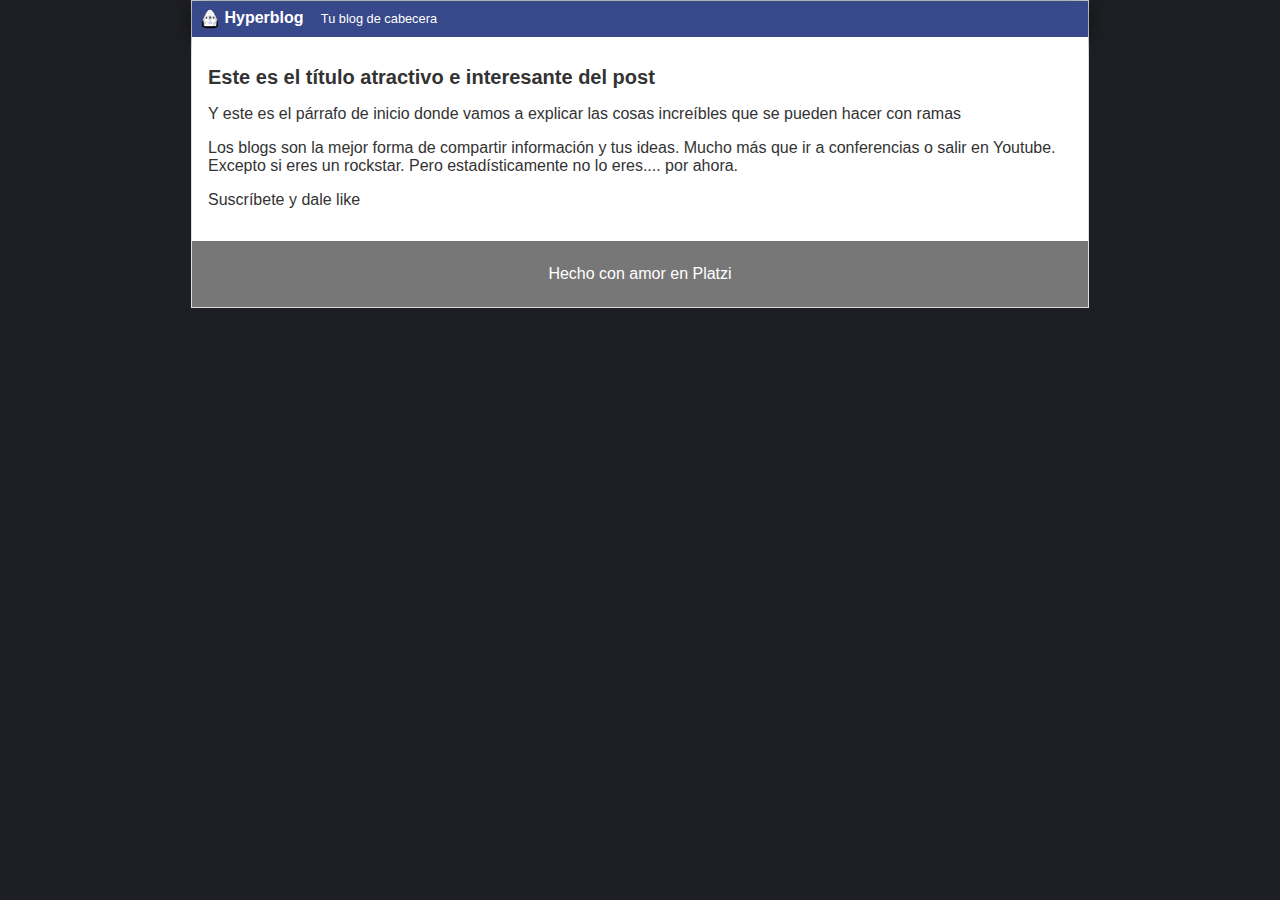
<file: blogpost.html>
<html>
    <head>
        <title>Bienvenido a Hyperblog 2.0</title>
        <link rel="stylesheet" href="css/estilos.css" />
    </head>
    <body>
        <div id="container">
            <div id="cabecera">
                <img id="logo" src="imagenes/dragon.png" />
                Hyperblog
                <span id="tagline">Tu blog de cabecera</span>
            </div>
            <div id="post">
                <h1>Este es el título atractivo e interesante del post</h1>
                <p>Y este es el párrafo de inicio donde vamos a explicar las cosas increíbles que se pueden hacer con ramas</p>
                <p>Los blogs son la mejor forma de compartir información y tus ideas. Mucho más que ir a conferencias o salir en Youtube. Excepto si eres un rockstar. Pero estadísticamente no lo eres.... por ahora.</p>
                <p>Suscríbete y dale like</p>
            </div>
            <div id="footer">
                <p>Hecho con amor en Platzi</p>
            </div>
        </div>
    </body>
</html>
</file>
<file: css/estilos.css>
body {
  background: #1e1f24;
  color: #333;
  text-align: center;
  font-family: Arial;
  font-size: 16px;
  margin: 0;
  padding: 0;
}

#cabecera {
  background: #37488b;
  box-shadow: 0px 2px 20px 0px rgba(0, 0, 0, 0.5);
  color: white;
  font-weight: bold;
  margin: 0;
  padding: 0.5em;
}

#cabecera #logo {
  width: 20px;
  vertical-align: middle;
}

#cabecera #tagline {
  padding: 0 0 0 1em;
  font-weight: normal;
  font-size: 0.8em;
}

#container {
  width: 70%;
  padding: 0;
  text-align: left;
  border: 1px solid #ddd;
  margin: 0 auto;
}

#container h1 {
  font-size: 20px;
}
#post {
  background: white;
  padding: 1em;
}

#footer {
    background-color: #777;
    color: white;
    text-align: center;
    padding: 0.5em;
}
</file>
